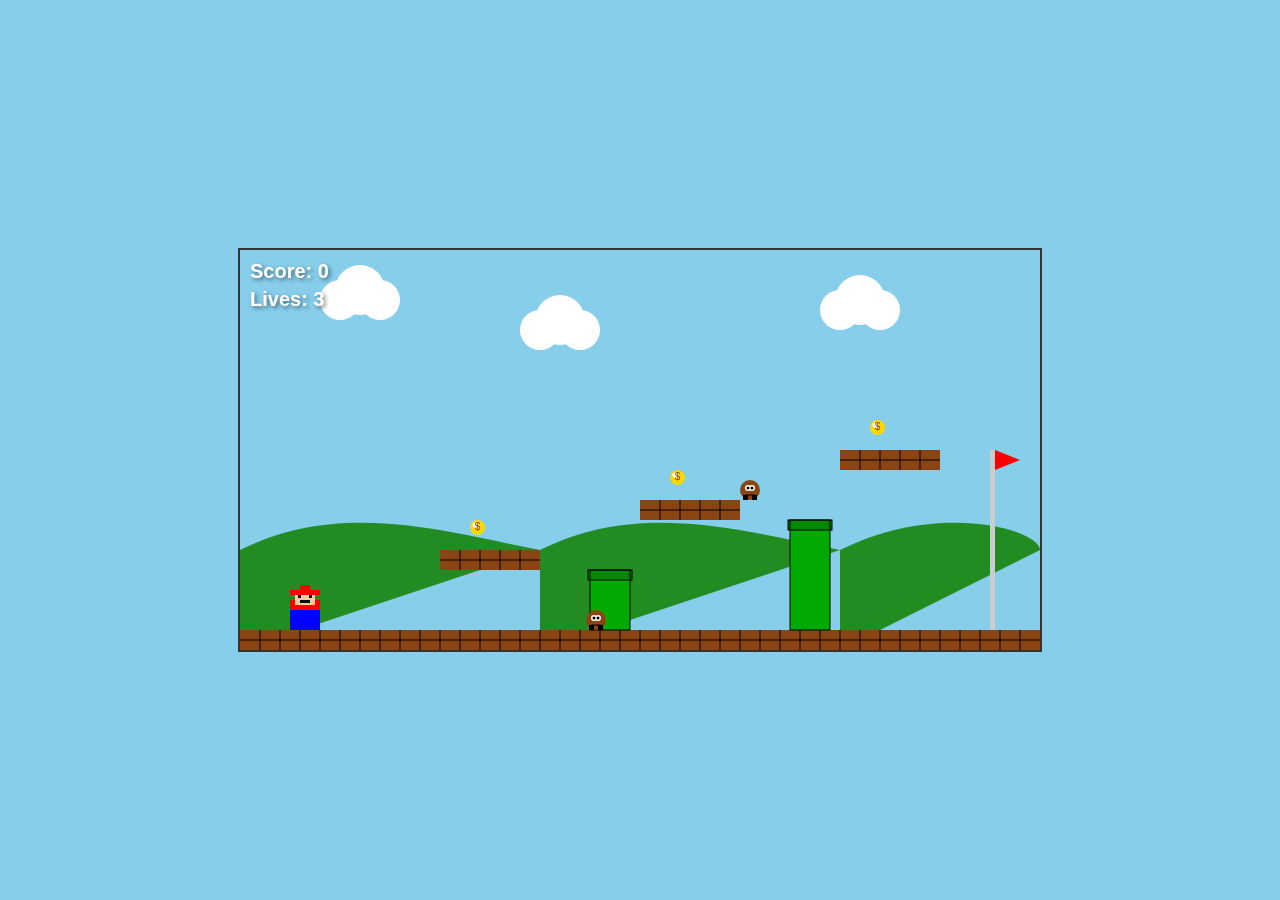
<file: index.html>
<!DOCTYPE html>
<html lang="en">
<head>
    <meta charset="UTF-8">
    <meta name="viewport" content="width=device-width, initial-scale=1.0">
    <title>Super Mario Clone</title>
    <link rel="stylesheet" href="style.css">
    <link rel="manifest" href="manifest.json">
</head>
<body>
    <div id="gameContainer">
        <canvas id="gameCanvas" width="800" height="400"></canvas>
        <div id="ui">
            <div id="score">Score: 0</div>
            <div id="lives">Lives: 3</div>
        </div>
    </div>
    <script src="script.js"></script>
    <script>
        // Register service worker
        if ('serviceWorker' in navigator) {
            window.addEventListener('load', () => {
                navigator.serviceWorker.register('/sw.js')
                    .then(registration => {
                        console.log('SW registered: ', registration);
                    })
                    .catch(registrationError => {
                        console.log('SW registration failed: ', registrationError);
                    });
            });
        }
    </script>
</body>
</html>
</file>
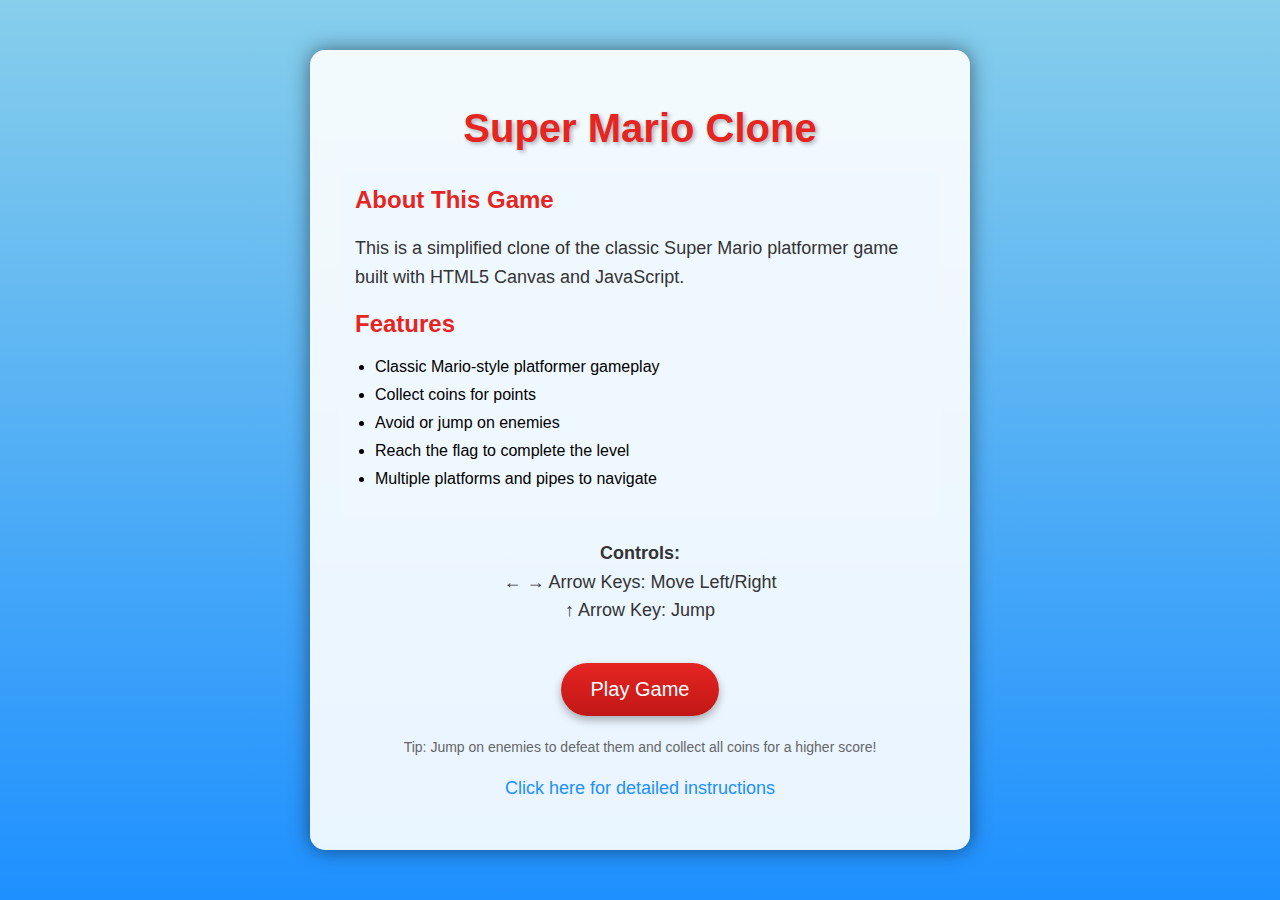
<file: launcher.html>
<!DOCTYPE html>
<html>
<head>
    <title>Super Mario Clone Launcher</title>
    <style>
        body {
            font-family: 'Arial', sans-serif;
            display: flex;
            justify-content: center;
            align-items: center;
            height: 100vh;
            background: linear-gradient(to bottom, #87CEEB, #1E90FF);
            margin: 0;
            background-attachment: fixed;
        }
        .container {
            text-align: center;
            background-color: rgba(255, 255, 255, 0.9);
            padding: 30px;
            border-radius: 15px;
            box-shadow: 0 0 20px rgba(0,0,0,0.5);
            max-width: 600px;
            margin: 20px;
        }
        h1 {
            color: #E52521;
            font-size: 40px;
            margin-bottom: 20px;
            text-shadow: 2px 2px 4px rgba(0,0,0,0.3);
        }
        .btn {
            background: linear-gradient(to bottom, #E52521, #C11717);
            color: white;
            border: none;
            padding: 15px 30px;
            font-size: 20px;
            cursor: pointer;
            border-radius: 30px;
            margin-top: 20px;
            box-shadow: 0 4px 8px rgba(0,0,0,0.3);
            transition: all 0.3s;
        }
        .btn:hover {
            transform: translateY(-3px);
            box-shadow: 0 6px 12px rgba(0,0,0,0.3);
        }
        .btn:active {
            transform: translateY(1px);
        }
        p {
            font-size: 18px;
            color: #333;
            line-height: 1.6;
        }
        .features {
            text-align: left;
            margin: 20px 0;
            padding: 15px;
            background-color: #f0f8ff;
            border-radius: 10px;
        }
        .features h2 {
            color: #E52521;
            margin-top: 0;
        }
        .features ul {
            text-align: left;
            padding-left: 20px;
        }
        .features li {
            margin-bottom: 10px;
        }
    </style>
</head>
<body>
    <div class="container">
        <h1>Super Mario Clone</h1>
        
        <div class="features">
            <h2>About This Game</h2>
            <p>This is a simplified clone of the classic Super Mario platformer game built with HTML5 Canvas and JavaScript.</p>
            
            <h2>Features</h2>
            <ul>
                <li>Classic Mario-style platformer gameplay</li>
                <li>Collect coins for points</li>
                <li>Avoid or jump on enemies</li>
                <li>Reach the flag to complete the level</li>
                <li>Multiple platforms and pipes to navigate</li>
            </ul>
        </div>
        
        <p><strong>Controls:</strong><br>
        ← → Arrow Keys: Move Left/Right<br>
        ↑ Arrow Key: Jump</p>
        
        <button class="btn" onclick="window.open('index.html', '_blank')">Play Game</button>
        
        <p style="margin-top: 20px; font-size: 14px; color: #666;">
            Tip: Jump on enemies to defeat them and collect all coins for a higher score!
        </p>
        
        <p style="margin-top: 15px;">
            <a href="HOW_TO_PLAY.txt" target="_blank" style="color: #1E90FF; text-decoration: none;">Click here for detailed instructions</a>
        </p>
    </div>
</body>
</html>
</file>
<file: style.css>
body {
    margin: 0;
    padding: 0;
    display: flex;
    justify-content: center;
    align-items: center;
    height: 100vh;
    background-color: #87CEEB;
    font-family: 'Arial', sans-serif;
}

#gameContainer {
    position: relative;
    border: 2px solid #333;
    background-color: #87CEEB;
}

#gameCanvas {
    display: block;
    background-color: #87CEEB;
}

#ui {
    position: absolute;
    top: 10px;
    left: 10px;
    color: white;
    font-weight: bold;
    text-shadow: 2px 2px 4px rgba(0, 0, 0, 0.5);
}

#score, #lives {
    margin-bottom: 5px;
    font-size: 20px;
}
</file>
